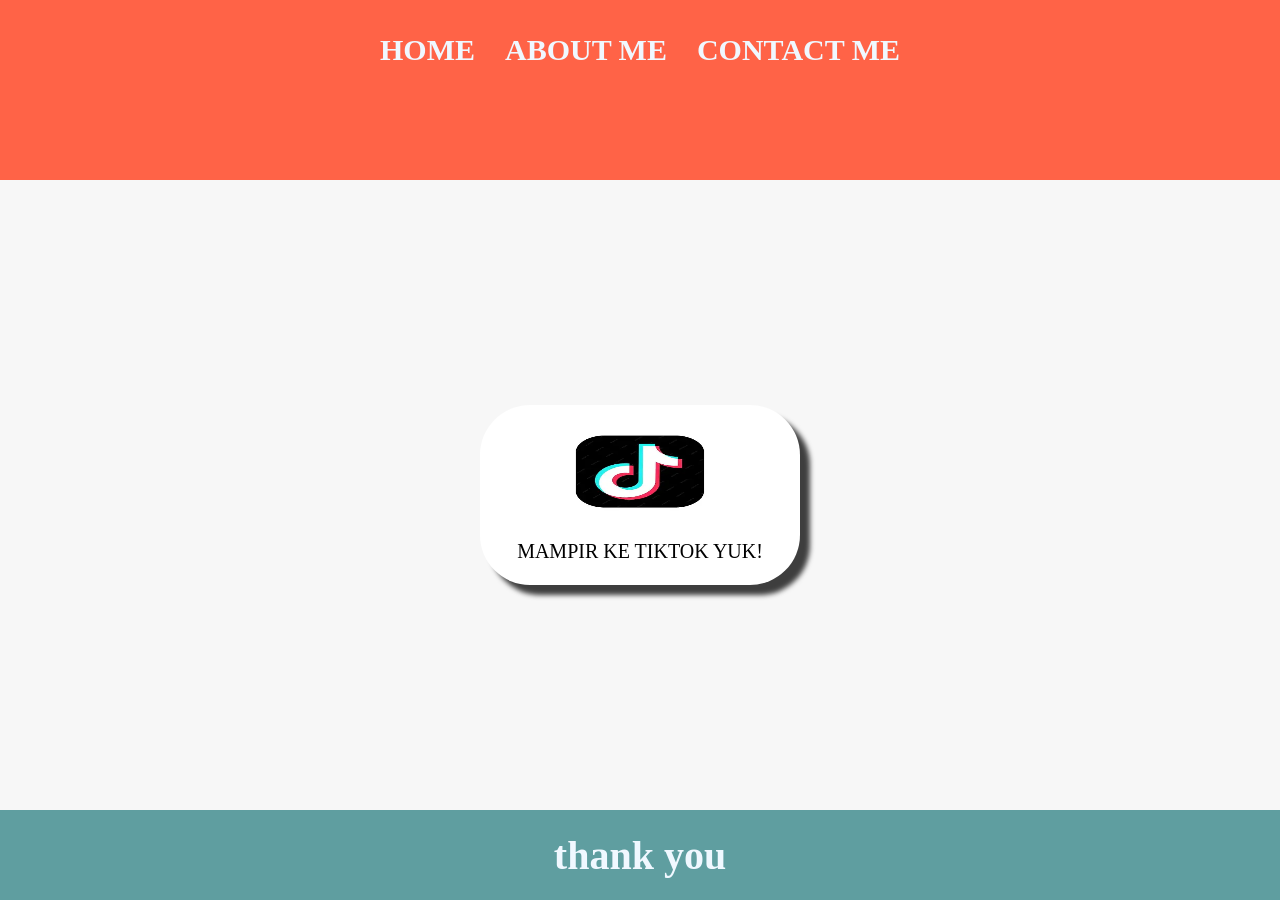
<file: new web/index.html>
<html>
<head>
    <title>WEB SAYA</title>
    <link rel="stylesheet" href="style.css" />
</head>

<body>
    <div class="container">
        <!-- NAVIGATION BAR -->
        <div class="navbar-container">
            <ul class="ul-navbar">
                <li class="li-navbar">
                    <a href="#" class="a-navbar">HOME</a>
                </li>
                <li class="li-navbar">
                    <a href="about.html" class="a-navbar">ABOUT ME</a>
                </li>
                <li class="li-navbar">
                    <a href="contact.html" class="a-navbar">CONTACT ME</a>
                </li>
            </ul>
        </div>
        <!-- NAVIGATON BAR SELSAI -->

        <!-- CONTENT 1 -->
        <div class="container-content">
            <a href="https://www.tiktok.com/@pipiilooopy?is_from_webapp=1&sender_device=pc" class="a-content">
                <img src="download.webp" class="img-content" />
                <p>MAMPIR KE TIKTOK YUK!</p>
            </a>

        </div>
        <!-- CONTENT 1 END -->

        <!-- FOOTER -->
        <div class="container-footer">
            <h1 class="h1-footer">thank you</h1>
        </div>
        <!-- FOOTER END -->
    </div>
</body>

</html>
</file>
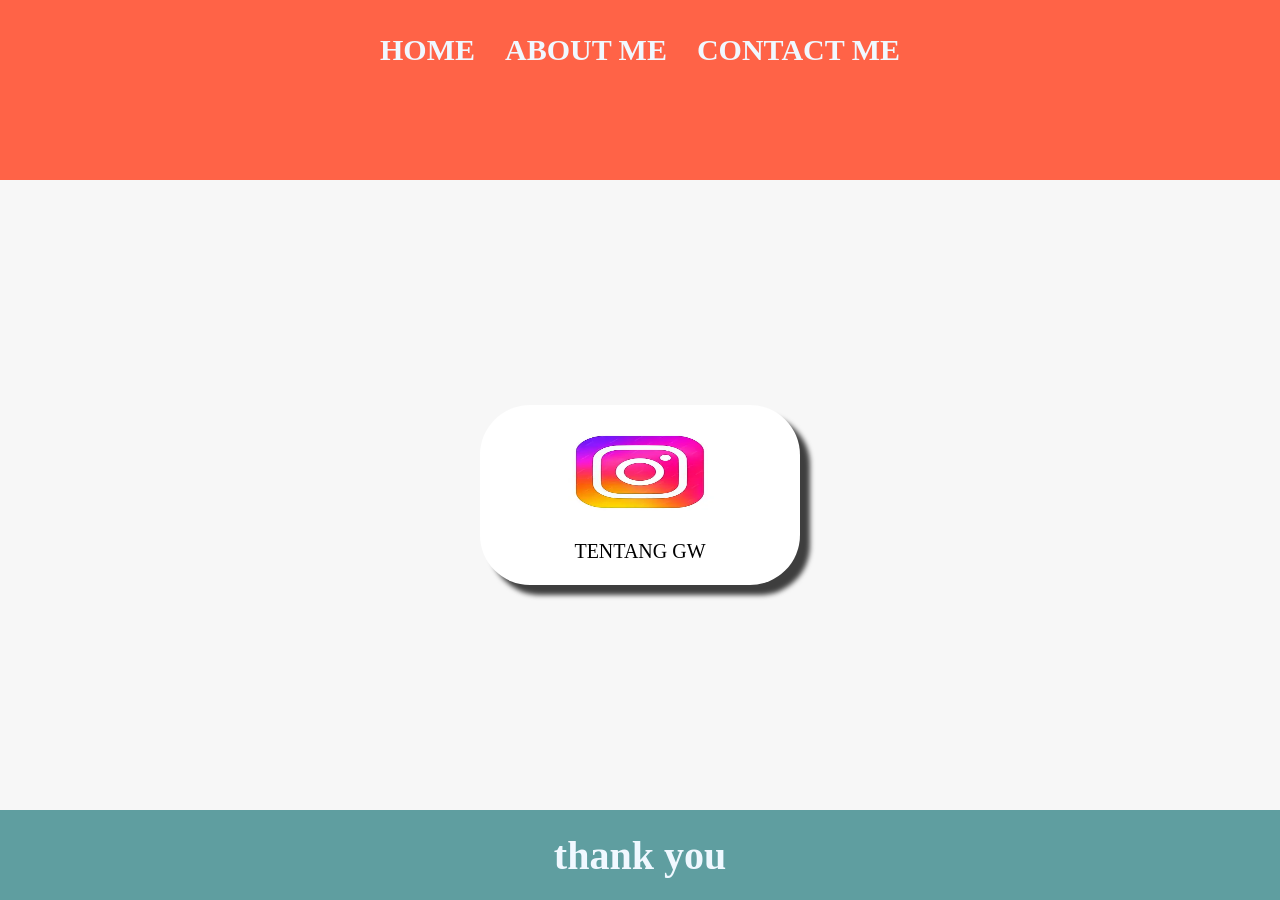
<file: new web/about.html>
<html>
<head>
    <title>KONTAK GW</title>
    <link rel="stylesheet" href="style.css" />
</head>
<body>
    <div class="container">
        <!-- NAVIGATION BAR -->
        <div class="navbar-container">
            <ul class="ul-navbar">
                <li class="li-navbar">
                    <a href="index.html" class="a-navbar">HOME</a>
                </li>
                <li class="li-navbar">
                    <a href="about.html" class="a-navbar">ABOUT ME</a>
                </li>
                <li class="li-navbar">
                    <a href="contact.html" class="a-navbar">CONTACT ME</a>
                </li>
            </ul>
        </div>
        <!-- NAVIGATON BAR SELSAI -->

        <!-- CONTENT 1 -->
        <div class="container-content">
            <a href="https://instagram.com/urblovedayy" class="a-content">
                <img src="download (1).webp" class="img-content" />
                <p>TENTANG GW</p>
            </a>

        </div>
        <!-- CONTENT 1 END -->

        <!-- FOOTER -->
        <div class="container-footer">
            <h1 class="h1-footer">thank you</h1>
        </div>
        <!-- FOOTER END -->
    </div>
</body>

</html>
</file>
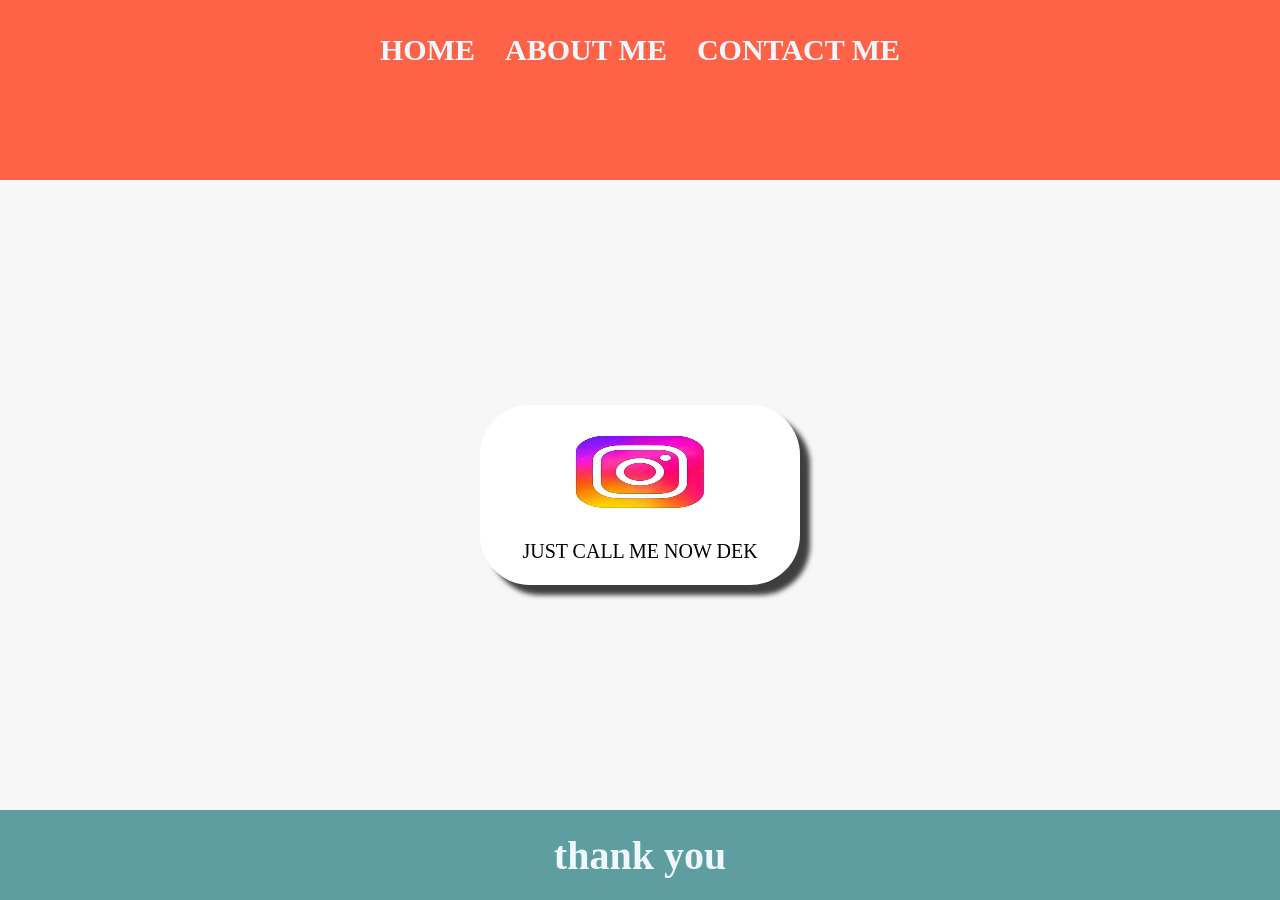
<file: new web/contact.html>
<html>
<head>
    <title>KONTAK GW</title>
    <link rel="stylesheet" href="style.css" />
</head>
<body>
    <div class="container">
        <!-- NAVIGATION BAR -->
        <div class="navbar-container">
            <ul class="ul-navbar">
                <li class="li-navbar">
                    <a href="index.html" class="a-navbar">HOME</a>
                </li>
                <li class="li-navbar">
                    <a href="about.html" class="a-navbar">ABOUT ME</a>
                </li>
                <li class="li-navbar">
                    <a href="contact.html" class="a-navbar">CONTACT ME</a>
                </li>
            </ul>
        </div>
        <!-- NAVIGATON BAR SELSAI -->

        <!-- CONTENT 1 -->
        <div class="container-content">

            <a href="https://instagram.com/urblovedayy" class="a-content">
                <img src="download (1).webp" class="img-content" />
                <p>JUST CALL ME NOW DEK</p>
            </a>

        </div>
        <!-- CONTENT 1 END -->

        <!-- FOOTER -->
        <div class="container-footer">
            <h1 class="h1-footer">thank you</h1>
        </div>
        <!-- FOOTER END -->
    </div>
</body>

</html>
</file>
<file: new web/style.css>
*, 
html {
    margin: 0;
    padding: 0;
}

.container {
    
}

.navbar-container {
    background-color: tomato;
    width: 100%;
    height: 20vh;
}

.ul-navbar {
    display: flex;
    height: 100px;
    justify-content: center;
    align-items: center;
}

.li-navbar {
    list-style-type: none;
    padding: 10px;
    margin: 5px;
    color: white;
    font-size: 30px;
}

.li-navbar:hover {
  background-color: rgb(247, 8, 8);
  transition: .5s ease-in-out;
  transition-delay: .3s;
  border-radius: 8px;
}

.a-navbar{
    color: aliceblue;
    text-decoration: none;
    font-weight: 700;
}

.container-content {
    background-color: #f7f7f7;
    display: flex;
    justify-content: center;
    align-items: center;
    height: 70vh;
}

.a-content {
    background-color: white;
    color: black;
    text-decoration: none;
    font-size: 20px;
    width: 320px;
    height: 180px;
    display: flex;
    flex-direction: column;
    justify-content: space-evenly;
    align-items: center;
    border-radius: 50px;
    box-shadow: 10px 10px 5px 0px rgba(0,0,0,0.75);
    -webkit-box-shadow: 10px 10px 5px 0px rgba(0,0,0,0.75);
    -moz-box-shadow: 10px 10px 5px 0px rgba(0,0,0,0.75);
}

.img-content {
    width: 50%;
    height: 50%;
}

.container-footer {
   height: 10vh;
   background-color: cadetblue;
   display: flex;
   justify-content: center;
   align-items: center;
}

.h1-footer {
   font-size: 40px;
   color: aliceblue;
}
</file>
